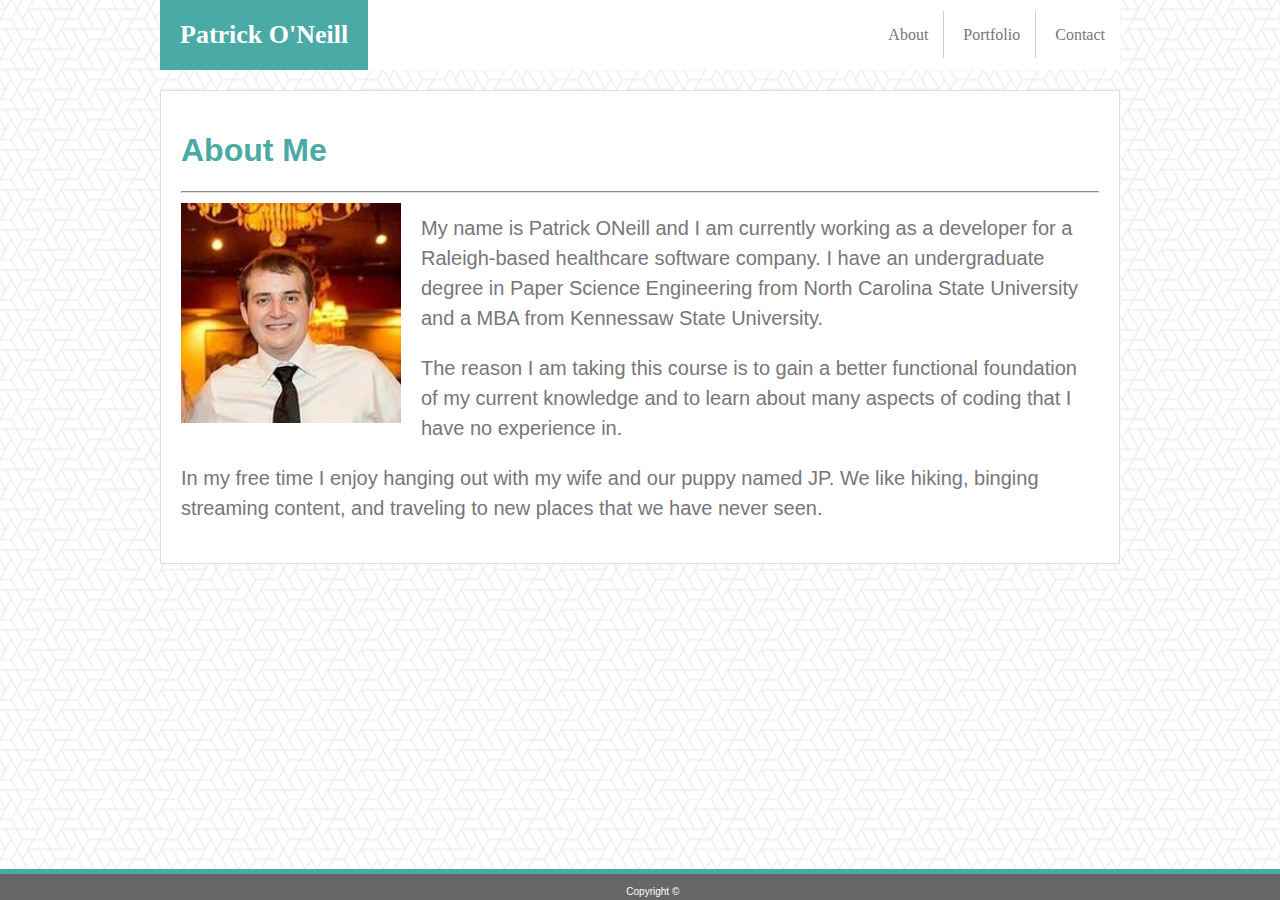
<file: index.html>
<!DOCTYPE html>
<html lang="en">
<head>
    <meta charset="UTF-8">
    <title>About Me</title>
    <link rel="stylesheet" href="assets/css/style.css">
</head>
<body>
    <header class="headerContainer">
        <section class="headerName">Patrick O'Neill</section>
        <nav>
            <a href="index.html" class="headerLink">About</a>
            <a href="portfolio.html" class="headerLink">Portfolio</a>
            <a href="contact.html" class="headerLink">Contact</a>
        </nav>
    </header>
    <section class="mainContainer">
        <h1>About Me</h1>
        <hr />
        <img id="img_headshot" src="assets/images/myHeadshot.jfif" alt="Me">
        <p class="aboutText">
            My name is Patrick ONeill and I am currently working as a developer for a Raleigh-based healthcare software company.  
            I have an undergraduate degree in Paper Science Engineering from North Carolina State University and a MBA from Kennessaw State
            University.
        </p>
        <p class="aboutText">
            The reason I am taking this course is to gain a better functional foundation of my current knowledge and to learn about many 
            aspects of coding that I have no experience in.
        </p>
        <p class="aboutText">
            In my free time I enjoy hanging out with my wife and our puppy named JP.  We like hiking, binging streaming content, and traveling 
            to new places that we have never seen.
        </p>
    </section>
    <footer>
        <span>Copyright ©</span>
    </footer>
</body>
</html>
</file>
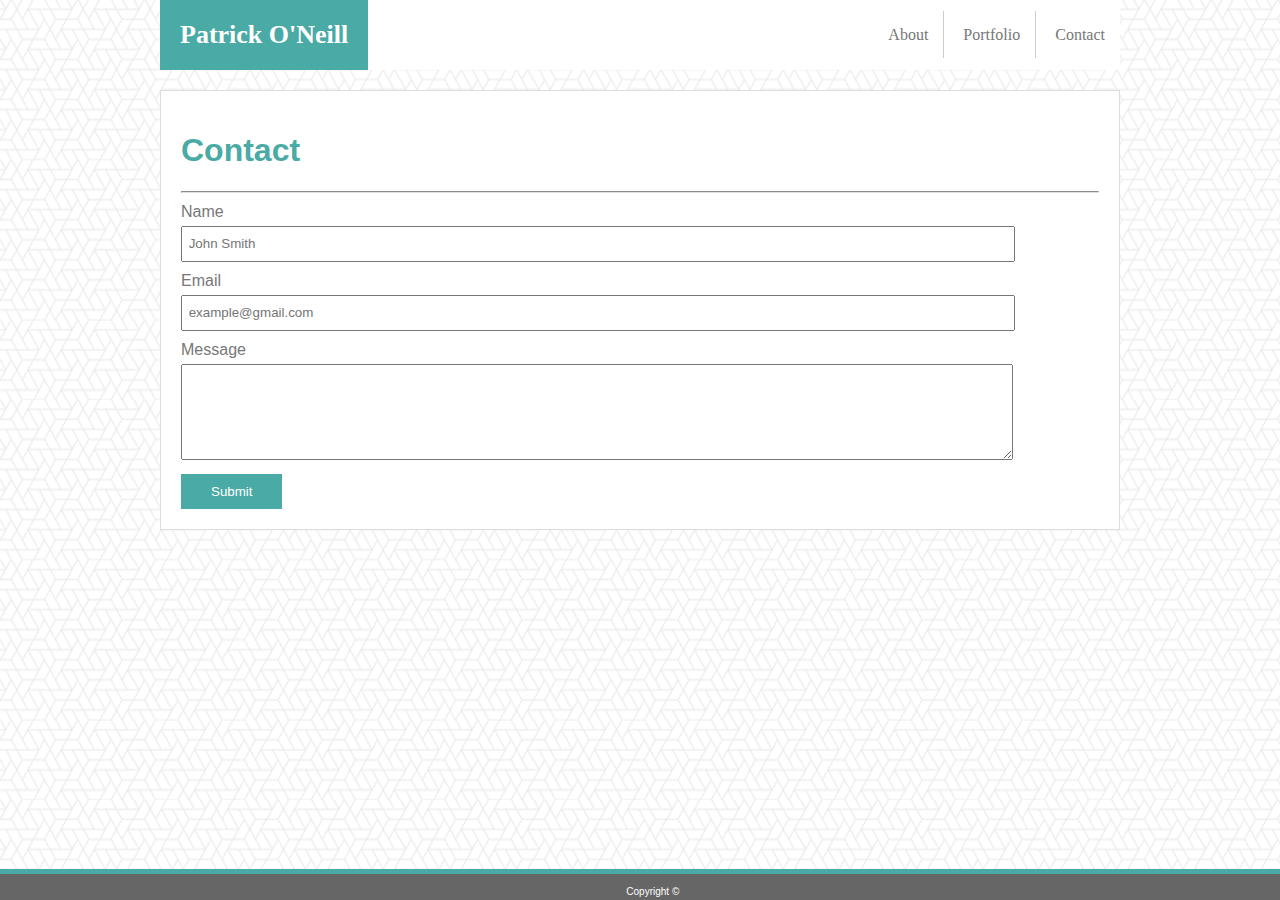
<file: contact.html>
<!DOCTYPE html>
<html lang="en">
<head>
    <meta charset="UTF-8">
    <title>Contact</title>
    <link rel="stylesheet" href="assets/css/style.css">
</head>
<body>
    <header class="headerContainer">
        <section class="headerName">Patrick O'Neill</section>
        <nav>
            <a href="index.html" class="headerLink">About</a>
            <a href="portfolio.html" class="headerLink">Portfolio</a>
            <a href="contact.html" class="headerLink">Contact</a>
        </nav>
    </header>
    <section class="mainContainer">
        <h1>Contact</h1>
        <hr></hr>
        Name
        <br />
        <input type="text" placeholder=" John Smith">
        <br />
        Email
        <br />
        <input type="text" placeholder=" example@gmail.com">
        <br />
        Message
        <br />
        <textarea rows="6"></textarea>
        <br />
        <button>Submit</button>
    </section>
    <footer>
        <span>Copyright ©</span>
    </footer>
</body>
</html>
</file>
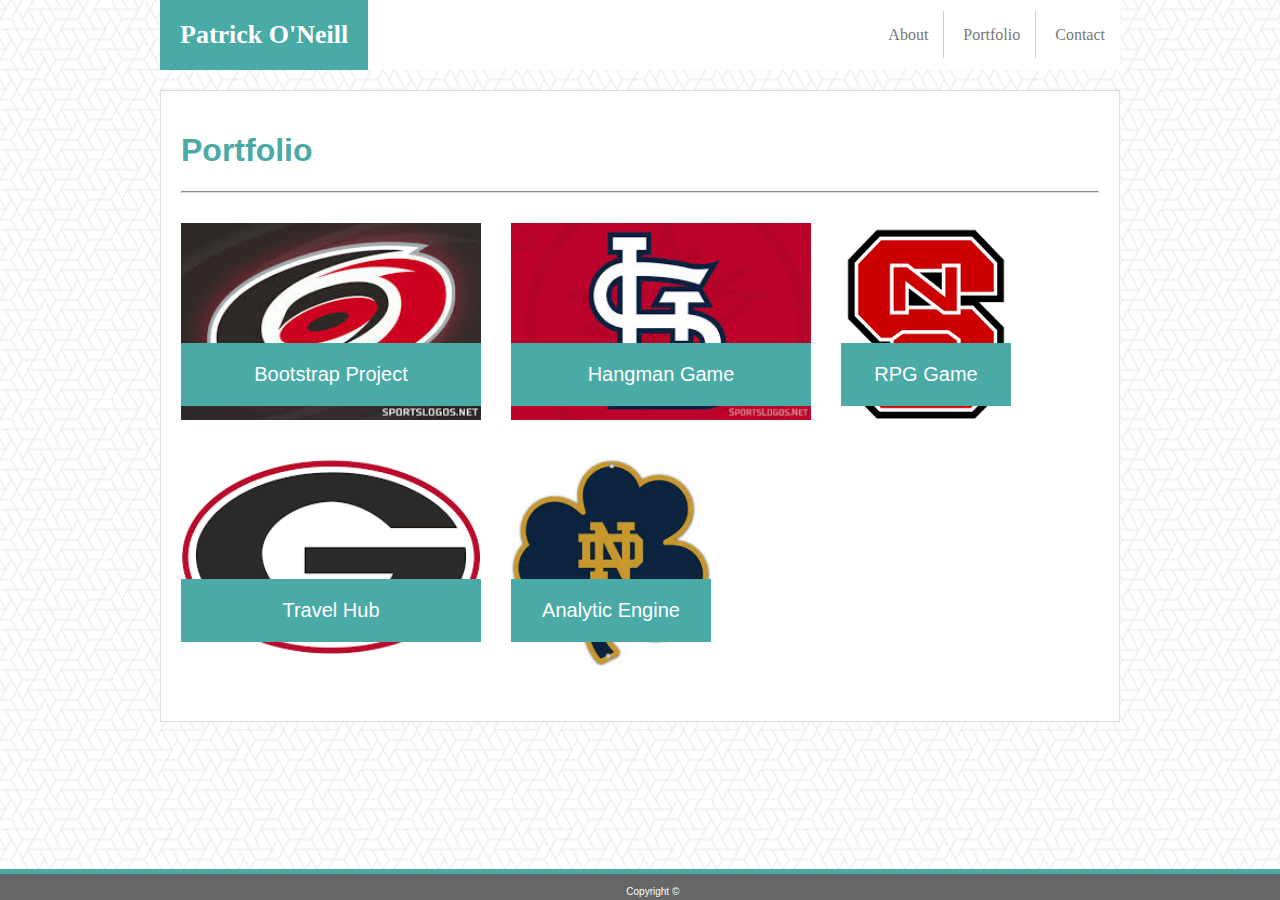
<file: portfolio.html>
<!DOCTYPE html>
<html lang="en">
<head>
    <meta charset="UTF-8">
    <title>Portfolio</title>
    <link rel="stylesheet" href="assets/css/style.css">
</head>
<body>
    <header class="headerContainer">
        <section class="headerName">Patrick O'Neill</section>
        <nav>
            <a href="index.html" class="headerLink">About</a>
            <a href="portfolio.html" class="headerLink">Portfolio</a>
            <a href="contact.html" class="headerLink">Contact</a>
        </nav>
    </header>
    <section class="mainContainer">
        <h1>Portfolio</h1>
        <hr></hr>
        <div class="portfolioContainer">
            <div class="portfolioItem">
                <img src="assets/images/Hurricanes.jfif" alt="Hurricanes Logo" width="300px">
                <div class="portfolioLabel">Bootstrap Project</div>
            </div>
            <div class="portfolioItem">
                <img src="assets/images/cardinals.jfif" alt="Cardinals Logo" width="300px">
                <div class="portfolioLabel">Hangman Game</div>
            </div>
            <div class="portfolioItem">
                <img src="assets/images/ncState.png" alt="NC State Logo" width="170px">
                <div class="portfolioLabel">RPG Game</div>
            </div>
            <div class="portfolioItem">
                <img src="assets/images/uga.png" alt="UGA Logo" width="300px">
                <div class="portfolioLabel">Travel Hub</div>
            </div>
            <div class="portfolioItem">
                <img src="assets/images/notreDame.jfif" alt="Notre Dame Logo" width="200px">
                <div class="portfolioLabel">Analytic Engine</div>
            </div>       
        </div>
    </section>
    <footer>
        <span>Copyright ©</span>
    </footer>
</body>
</html>
</file>
<file: assets/css/style.css>
body {
    width: 960px;
    margin:auto;
    color:#777777;
    background-image:url(../images/what-the-hex.png);
    font-family: Arial, Helvetica, sans-serif;
    align-content: center;
}

.headerContainer {
    display: flex;
    justify-content: space-between;
    align-items:center;
    font-family: Georgia, 'Times New Roman', Times, serif;
    background-color:#ffffff;
}

.headerName {
    background-color: #4aaaa5;
    color:#ffffff;
    font-size:26px;
    font-weight: bold;
    padding:20px;
}

.headerLink {
    color:#777777;
    text-decoration: none;
    padding:15px;
    border-right: 1px solid #cccccc;
}

.headerLink:hover {
    color:#ffffff;
    background-color:#4f87ee;
    transition:1s;
}

.headerLink:last-child {
    border-right: none;
}

.mainContainer {
    background-color:#ffffff;
    border: 1px solid #dddddd;
    padding:20px;
    margin-top:20px;
}

footer {
    border-top: 5px solid #4aaaa5;
    background-color:#666666;
    color:#ffffff;
    font-size:10px;
    text-align:center;
    position:fixed;
    left: 0;
    bottom: 0;
    width:100%;
    padding:1% 1% 0.2% 1%;
}

h1 {
    color:#4aaaa5;
}

hr {
    border-color:#e0dede;
    margin-bottom: 10px;
}

input {
    width: 90%;
    height: 30px;
    margin: 5px 0px 10px 0px;
}

textarea {
    width: 90%;
    margin: 5px 0px 10px 0px;
}

button {
    background-color:#4aaaa5;
    color:#ffffff;;
    border:none;
    padding:10px 30px 10px 30px;
}

#img_headshot {
    float:left;
    width:220px;
    padding-right:20px;
}

.aboutText {
    font-size:20px;
    line-height:30px;
}

.portfolioContainer {
    display:flex;
    flex-flow:row wrap;
    margin-top:30px;
}

.portfolioItem {
    position:relative;
    margin: 0px 30px 30px 0px;
}

.portfolioLabel {
    background-color:#4aaaa5;
    color:#ffffff;;
    width:100%;
    text-align: center;
    font-size:20px;
    position:absolute;
    top:120px;
    padding:20px 0px 20px 0px;
    z-index: 2;
}
</file>
